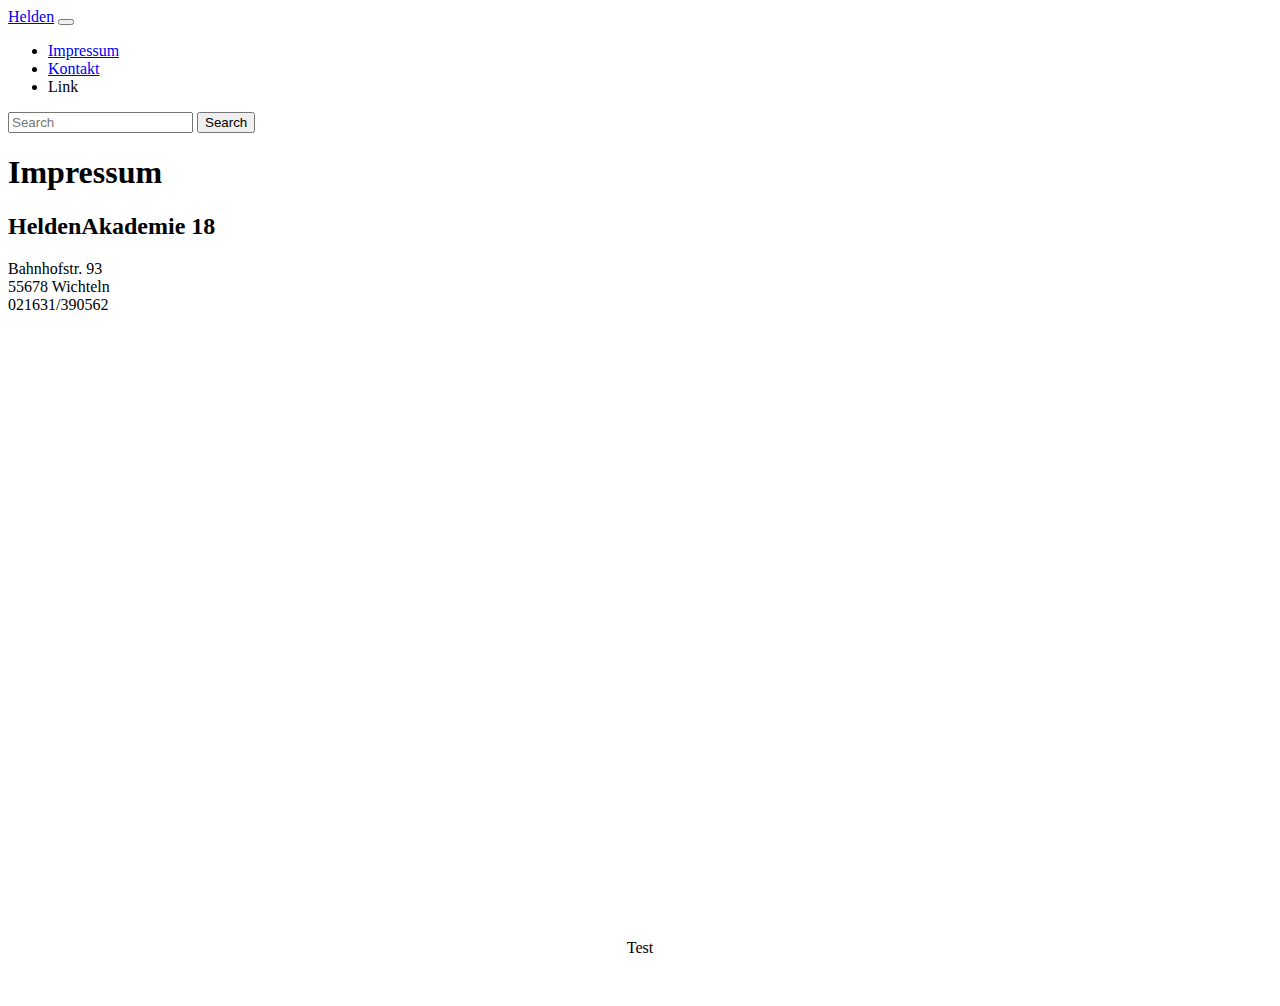
<file: Impressum.html>
<!DOCTYPE html>
<html lang="en">

<head>
    <meta charset="UTF-8">
    <meta name="viewport" content="width=device-width, initial-scale=1.0">
    <link href="https://cdn.jsdelivr.net/npm/bootstrap@5.3.2/dist/css/bootstrap.min.css" rel="stylesheet"
        integrity="sha384-T3c6CoIi6uLrA9TneNEoa7RxnatzjcDSCmG1MXxSR1GAsXEV/Dwwykc2MPK8M2HN" crossorigin="anonymous">
    <title>Impressum</title>
    <link rel="stylesheet" href="main.css">
</head>

<body data-bs-theme="dark">
    <nav class="navbar navbar-expand-lg bg-body-tertiary" data-bs-theme="dark">
        <div class="container-fluid">
            <a class="navbar-brand" href="/index.html">Helden</a>
            <button class="navbar-toggler" type="button" data-bs-toggle="collapse" data-bs-target="#navbarScroll">
                <span class="navbar-toggler-icon"></span>
            </button>
            <div class="collapse navbar-collapse" id="navbarScroll">
                <ul class="navbar-nav me-auto my-2 my-lg-0 navbar-nav-scroll" style="--bs-scroll-height: 100px;">
                    <li class="nav-item">
                        <a class="nav-link" href="/Impressum.html">Impressum</a>
                    </li>
                    <li class="nav-item">
                        <a class="nav-link" href="/Kontakt.html">Kontakt</a>
                    </li>
                    <li class="nav-item">
                        <a class="nav-link">Link</a>
                    </li>
                </ul>
                <form class="d-flex" role="search">
                    <input class="form-control me-2" type="search" placeholder="Search" aria-label="Search">
                    <button class="btn btn-outline-success" type="submit">Search</button>
                </form>
            </div>
        </div>
    </nav>

    
    <main class="container main">
        <h1>Impressum</h1>
        <h2>HeldenAkademie 18</h2>
        <div>Bahnhofstr. 93</div>
        <div>55678 Wichteln </div>
        <div>021631/390562</div>
    </main>

    <footer class="footer bg-body-tertiary">Test</footer>

    <script src="https://cdn.jsdelivr.net/npm/bootstrap@5.3.2/dist/js/bootstrap.bundle.min.js"></script>
</body>

</html>
</file>
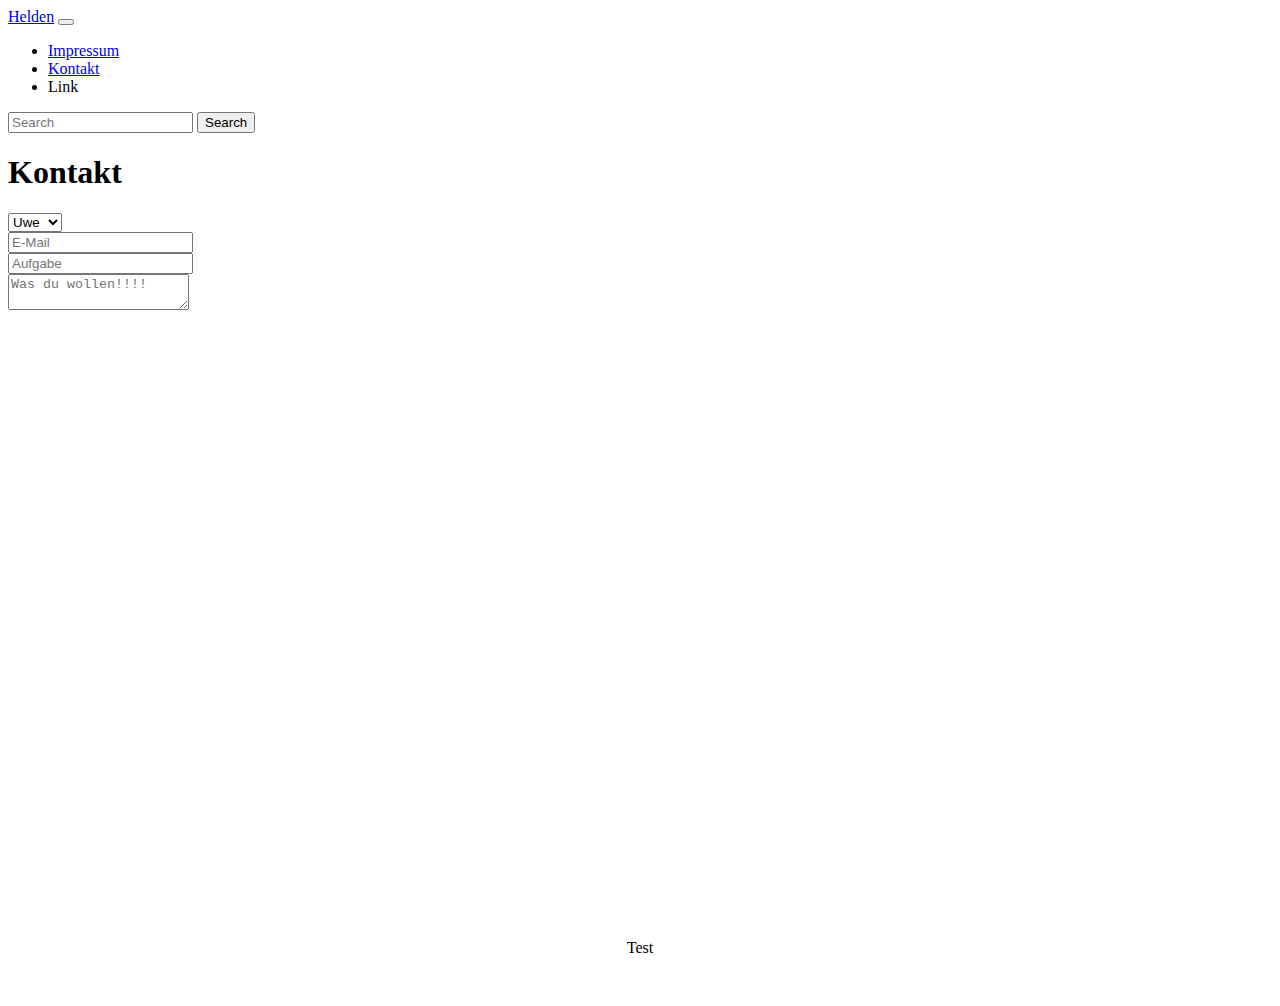
<file: Kontakt.html>
<!DOCTYPE html>
<html lang="en">

<head>
  <meta charset="UTF-8">
  <meta name="viewport" content="width=device-width, initial-scale=1.0">
  <title>Kontakt</title>
  <link href="https://cdn.jsdelivr.net/npm/bootstrap@5.3.2/dist/css/bootstrap.min.css" rel="stylesheet"
    integrity="sha384-T3c6CoIi6uLrA9TneNEoa7RxnatzjcDSCmG1MXxSR1GAsXEV/Dwwykc2MPK8M2HN" crossorigin="anonymous">
  <link rel="stylesheet" href="main.css">
</head>

<body data-bs-theme="dark">



  <nav class="navbar navbar-expand-lg bg-body-tertiary" data-bs-theme="dark">
    <div class="container-fluid">
      <a class="navbar-brand" href="/index.html">Helden</a>
      <button class="navbar-toggler" type="button" data-bs-toggle="collapse" data-bs-target="#navbarScroll">
        <span class="navbar-toggler-icon"></span>
      </button>
      <div class="collapse navbar-collapse" id="navbarScroll">
        <ul class="navbar-nav me-auto my-2 my-lg-0 navbar-nav-scroll" style="--bs-scroll-height: 100px;">
          <li class="nav-item">
            <a class="nav-link" href="/Impressum.html">Impressum</a>
          </li>
          <li class="nav-item">
            <a class="nav-link" href="/Kontakt.html">Kontakt</a>
          </li>
          <li class="nav-item">
            <a class="nav-link">Link</a>
          </li>
        </ul>
        <form class="d-flex" role="search">
          <input class="form-control me-2" type="search" placeholder="Search" aria-label="Search">
          <button class="btn btn-outline-success" type="submit">Search</button>
        </form>
      </div>
    </div>
  </nav>

  <main class="container main">

    <h1>Kontakt</h1>

    <div>
      <select>
        <option>Uwe</option>
        <option>Anna</option>
        <option>Alex</option>
        <option>Sven</option>
        <option>Kathi</option>
        <option>Willi</option>
      </select>
    </div>

    <div>
      <input type="text" placeholder="E-Mail">
    </div>

    <div>
      <input type="text" placeholder="Aufgabe">
    </div>

    <div>
      <textarea placeholder="Was du wollen!!!!"></textarea>
    </div>

  </main>

  <footer class="footer bg-body-tertiary">Test</footer>


  <script src="https://cdn.jsdelivr.net/npm/bootstrap@5.3.2/dist/js/bootstrap.bundle.min.js"></script>
</body>

</html>
</file>
<file: main.css>
.footer {
    height: 100px; 
    display: flex;
    justify-content: center;
    align-items: center;

}
.main {
    min-height: calc(100vh - 56px - 100px);
}
</file>
